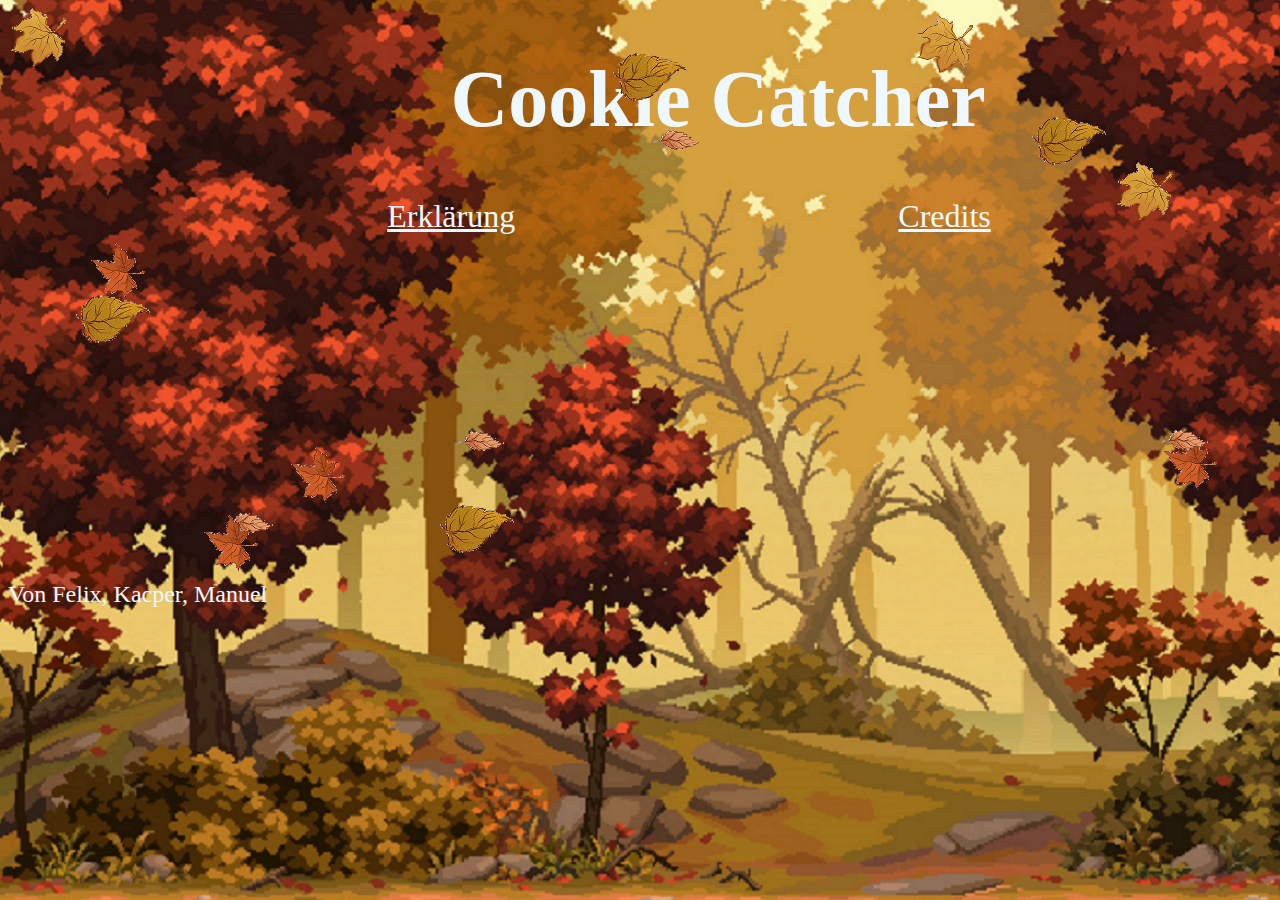
<file: index.html>
<!DOCTYPE html>
<html lang="en">
<head>
    <meta charset="UTF-8">
    <meta http-equiv="X-UA-Compatible" content="IE=edge">
    <link rel="stylesheet" href="style.css">
    <meta name="viewport" content="width=device-width, initial-scale=1.0">
    <body style="background-image:url(Hintergrund.png)">
    <title>Cookie Catcher</title>
</head>
<body>
    <h1 class="titel">Cookie Catcher</h1>
    <a class="text1" href="erklärung.html">Erklärung</a>
    <a class="text1" href="credits.html">Credits</a>
    <p class="boden">Von Felix, Kacper, Manuel</p>
</body>
<script type="text/javascript" src="fallen.js"></script>
</html>
</file>
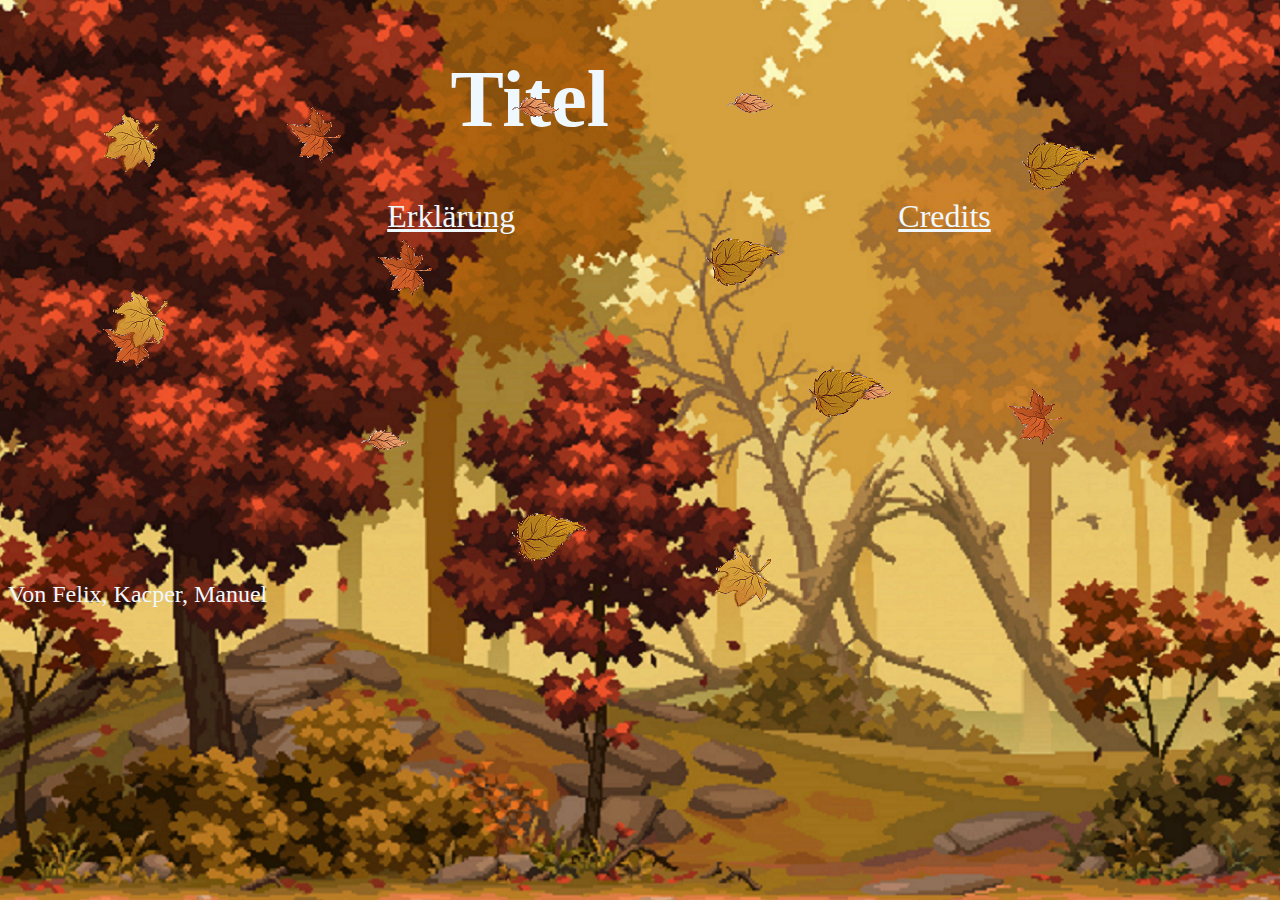
<file: credits.html>
<!DOCTYPE html>
<html lang="en">
<head>
    <meta charset="UTF-8">
    <meta http-equiv="X-UA-Compatible" content="IE=edge">
    <link rel="stylesheet" href="style.css">
    <meta name="viewport" content="width=device-width, initial-scale=1.0">
    <body background="Hintergrund.png" bgproperties=fixed>
        <title>Credits</title>
</head>
<body>
    <h1 class="titel">Titel</h1>
    <a class="text1" href="erklärung.html">Erklärung</a>
    <a class="text1" href="credits.html">Credits</a>
    <a></a>
    <footer><p class="boden">Von Felix, Kacper, Manuel</p></footer>

</body>
<script type="text/javascript" src="fallen.js"></script>
</html>
</file>
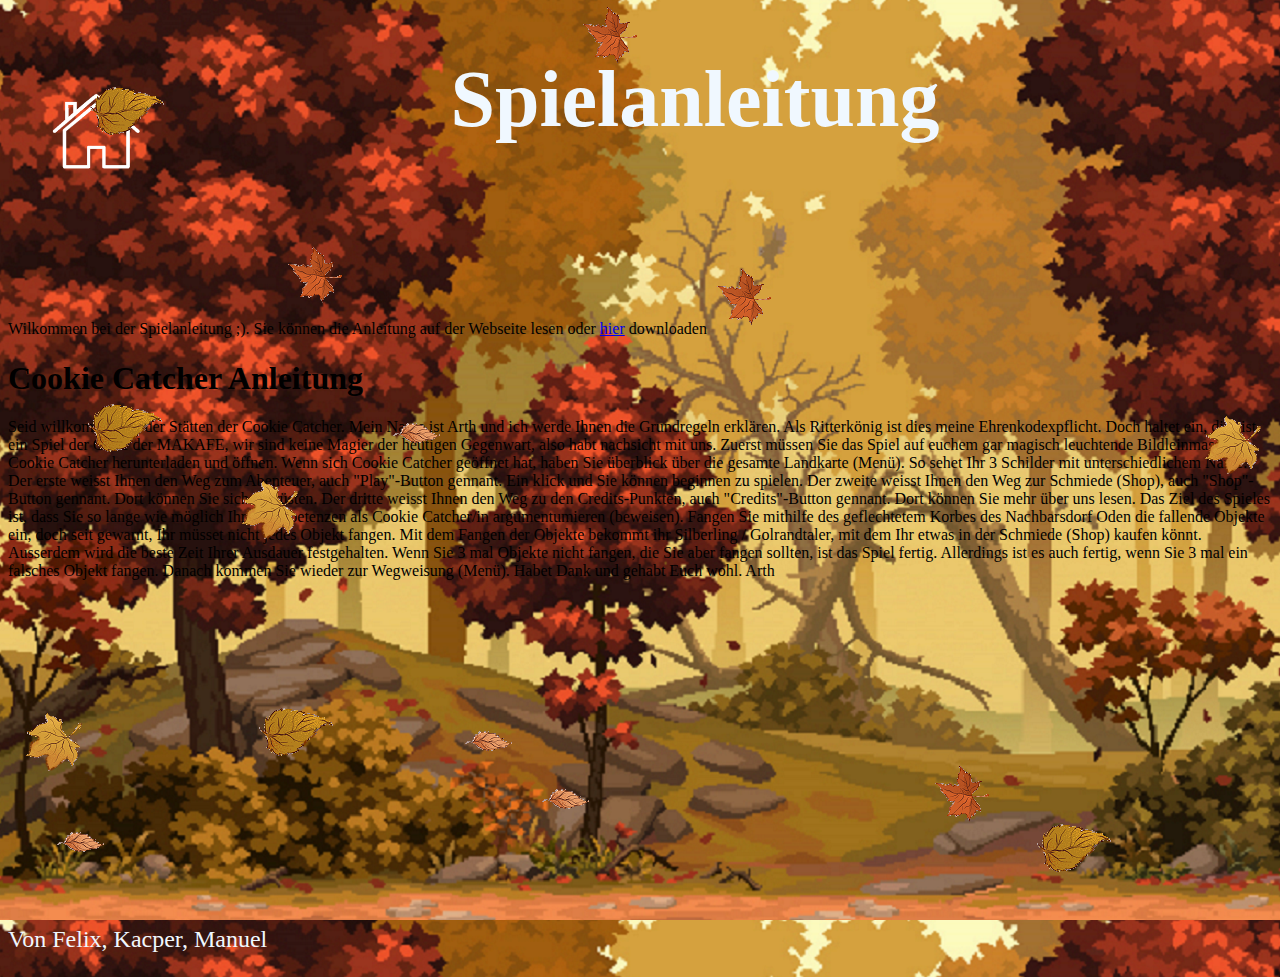
<file: erklärung.html>
<!DOCTYPE html>
<html lang="de">
<head>
    <meta charset="UTF-8">
    <meta http-equiv="X-UA-Compatible" content="IE=edge">
    <link rel="stylesheet" href="style.css">
    <meta name="viewport" content="width=device-width, initial-scale=1.0">
    <body background="Hintergrund.png" bgproperties=fixed>
        <title>Erklärung</title>
</head>
<body>
    <header><h1 class="titel">Spielanleitung</h1>
    <a href="/index.html"><img src="/Haus.png" alt="Homebutton" class="Homebutton"></a>
    </header>
    <p>Wilkommen bei der Spielanleitung ;). Sie können die Anleitung auf der Webseite lesen oder <a href="https://github.com/Lux005/Projekt-IPT-4.1/blob/main/README.md">hier</a> downloaden</p> 
    <h1>Cookie Catcher Anleitung</h1>
    <a>Seid willkommen an der Stätten der Cookie Catcher. Mein Name ist Arth und ich werde Ihnen die Grundregeln erklären. Als Ritterkönig ist dies</a>
    <a>meine Ehrenkodexpflicht. Doch haltet ein, dies ist ein Spiel der Gilde der MAKAFE, wir sind keine Magier der heutigen Gegenwart, also habt</a>
    <a>nachsicht mit uns.</a>

    <a>Zuerst müssen Sie das Spiel auf euchem gar magisch leuchtende Bildleinmaschine Cookie Catcher herunterladen und öffnen. Wenn sich Cookie</a>
    <a>Catcher geöffnet hat, haben Sie überblick über die gesamte Landkarte (Menü). So sehet Ihr 3 Schilder mit unterschiedlichem Name.</a>

    <a>Der erste weisst Ihnen den Weg zum Abenteuer, auch "Play"-Button gennant. Ein klick und Sie können beginnen zu spielen. Der zweite weisst</a>
    <a>Ihnen den Weg zur Schmiede (Shop), auch "Shop"-Button gennant. Dort können Sie sich ausrüsten. Der dritte weisst Ihnen den Weg zu den</a>
    <a>Credits-Punkten, auch "Credits"-Button gennant. Dort können Sie mehr über uns lesen.</a>

    <a>Das Ziel des Spieles ist, dass Sie so lange wie möglich Ihre Kompetenzen als Cookie Catcher/in argumentumieren (beweisen). Fangen Sie</a>
    <a>mithilfe des geflechtetem Korbes des Nachbarsdorf Oden die fallende Objekte ein, doch seit gewarnt, Ihr müsset nicht jedes Objekt fangen. Mit</a>
    <a>dem Fangen der Objekte bekommt ihr Silberling / Golrandtaler, mit dem Ihr etwas in der Schmiede (Shop) kaufen könnt. Ausserdem wird die</a>
    <a>beste Zeit Ihrer Ausdauer festgehalten. Wenn Sie 3 mal Objekte nicht fangen, die Sie aber fangen sollten, ist das Spiel fertig. Allerdings ist es</a>
    <a>auch fertig, wenn Sie 3 mal ein falsches Objekt fangen. Danach kommen Sie wieder zur Wegweisung (Menü).</a>
    <a>Habet Dank und gehabt Euch wohl.</a>
    <a>Arth</a>

    <footer><p class="boden">Von Felix, Kacper, Manuel</p></footer>
</body>
<script type="text/javascript" src="fallen.js"></script>
</html>
</file>
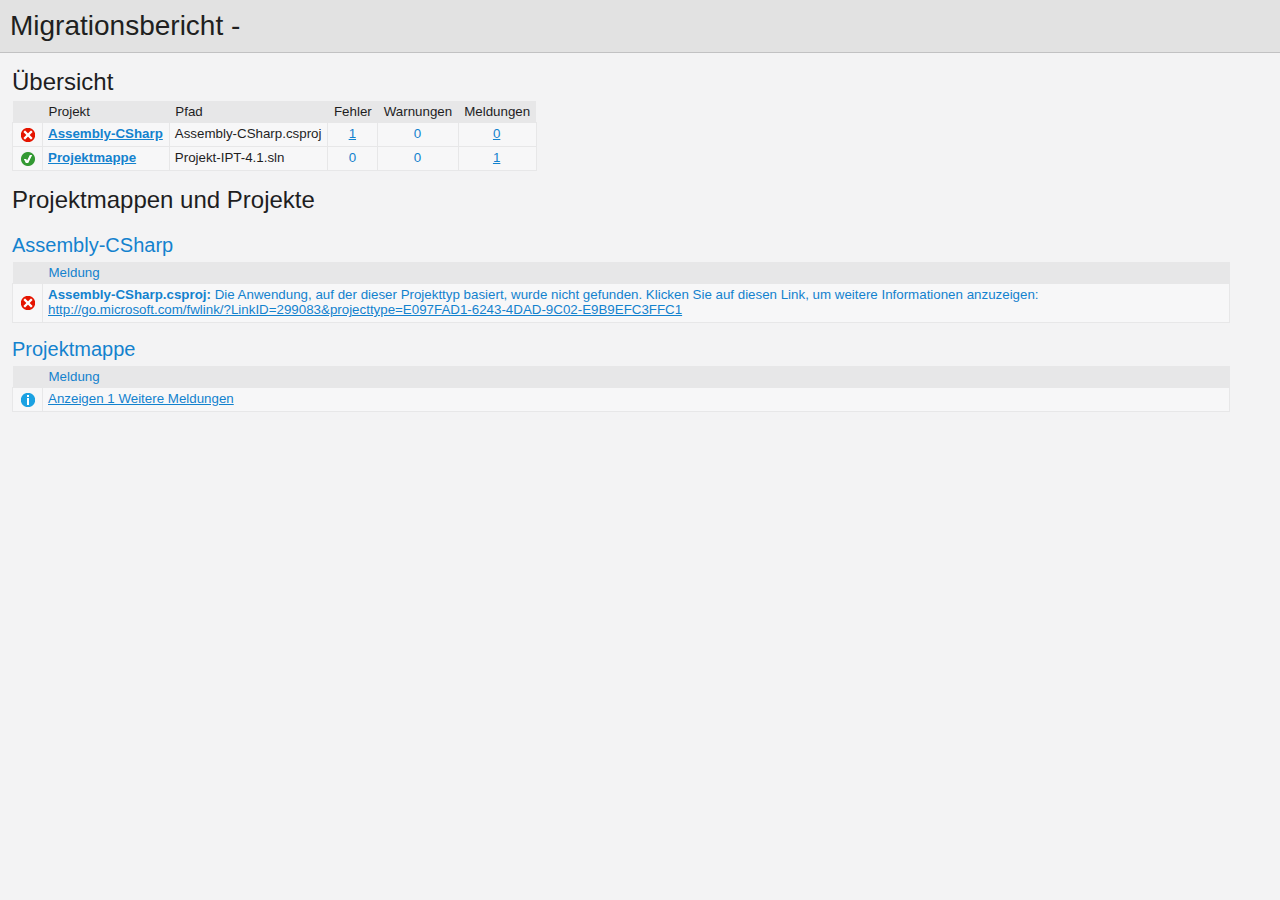
<file: UpgradeLog.htm>
﻿<!DOCTYPE html>
<!-- saved from url=(0014)about:internet -->
 <html xmlns:msxsl="urn:schemas-microsoft-com:xslt"><head><meta content="en-us" http-equiv="Content-Language" /><meta content="text/html; charset=utf-16" http-equiv="Content-Type" /><title _locID="ConversionReport0">
          Migrationsbericht
        </title><style> 
                    /* Body style, for the entire document */
                    body
                    {
                        background: #F3F3F4;
                        color: #1E1E1F;
                        font-family: "Segoe UI", Tahoma, Geneva, Verdana, sans-serif;
                        padding: 0;
                        margin: 0;
                    }

                    /* Header1 style, used for the main title */
                    h1
                    {
                        padding: 10px 0px 10px 10px;
                        font-size: 21pt;
                        background-color: #E2E2E2;
                        border-bottom: 1px #C1C1C2 solid; 
                        color: #201F20;
                        margin: 0;
                        font-weight: normal;
                    }

                    /* Header2 style, used for "Overview" and other sections */
                    h2
                    {
                        font-size: 18pt;
                        font-weight: normal;
                        padding: 15px 0 5px 0;
                        margin: 0;
                    }

                    /* Header3 style, used for sub-sections, such as project name */
                    h3
                    {
                        font-weight: normal;
                        font-size: 15pt;
                        margin: 0;
                        padding: 15px 0 5px 0;
                        background-color: transparent;
                    }

                    /* Color all hyperlinks one color */
                    a
                    {
                        color: #1382CE;
                    }

                    /* Table styles */ 
                    table
                    {
                        border-spacing: 0 0;
                        border-collapse: collapse;
                        font-size: 10pt;
                    }

                    table th
                    {
                        background: #E7E7E8;
                        text-align: left;
                        text-decoration: none;
                        font-weight: normal;
                        padding: 3px 6px 3px 6px;
                    }

                    table td
                    {
                        vertical-align: top;
                        padding: 3px 6px 5px 5px;
                        margin: 0px;
                        border: 1px solid #E7E7E8;
                        background: #F7F7F8;
                    }

                    /* Local link is a style for hyperlinks that link to file:/// content, there are lots so color them as 'normal' text until the user mouse overs */
                    .localLink
                    {
                        color: #1E1E1F;
                        background: #EEEEED;
                        text-decoration: none;
                    }

                    .localLink:hover
                    {
                        color: #1382CE;
                        background: #FFFF99;
                        text-decoration: none;
                    }

                    /* Center text, used in the over views cells that contain message level counts */ 
                    .textCentered
                    {
                        text-align: center;
                    }

                    /* The message cells in message tables should take up all avaliable space */
                    .messageCell
                    {
                        width: 100%;
                    }

                    /* Padding around the content after the h1 */ 
                    #content 
                    {
	                    padding: 0px 12px 12px 12px; 
                    }

                    /* The overview table expands to width, with a max width of 97% */ 
                    #overview table
                    {
                        width: auto;
                        max-width: 75%; 
                    }

                    /* The messages tables are always 97% width */
                    #messages table
                    {
                        width: 97%;
                    }

                    /* All Icons */
                    .IconSuccessEncoded, .IconInfoEncoded, .IconWarningEncoded, .IconErrorEncoded
                    {
                        min-width:18px;
                        min-height:18px; 
                        background-repeat:no-repeat;
                        background-position:center;
                    }

                    /* Success icon encoded */
                    .IconSuccessEncoded
                    {
                        /* Note: Do not delete the comment below. It is used to verify the correctness of the encoded image resource below before the product is released */
                        /* [---XsltValidateInternal-Base64EncodedImage:IconSuccess#Begin#background-image: url(data:image/png;base64,#Separator#);#End#] */
                        background-image: url([data-uri]);
                    }

                    /* Information icon encoded */
                    .IconInfoEncoded
                    {
                        /* Note: Do not delete the comment below. It is used to verify the correctness of the encoded image resource below before the product is released */
                        /* [---XsltValidateInternal-Base64EncodedImage:IconInformation#Begin#background-image: url(data:image/png;base64,#Separator#);#End#] */
                        background-image: url([data-uri]);
                    }

                    /* Warning icon encoded */
                    .IconWarningEncoded
                    {
                        /* Note: Do not delete the comment below. It is used to verify the correctness of the encoded image resource below before the product is released */
                        /* [---XsltValidateInternal-Base64EncodedImage:IconWarning#Begin#background-image: url(data:image/png;base64,#Separator#);#End#] */
                        background-image: url([data-uri]);
                    }

                    /* Error icon encoded */
                    .IconErrorEncoded
                    {
                        /* Note: Do not delete the comment below. It is used to verify the correctness of the encoded image resource below before the product is released */
                        /* [---XsltValidateInternal-Base64EncodedImage:IconError#Begin#background-image: url(data:image/png;base64,#Separator#);#End#] */
                        background-image: url([data-uri]);
                    }
                 </style><script type="text/javascript" language="javascript"> 
          
            // Startup 
            // Hook up the the loaded event for the document/window, to linkify the document content
            var startupFunction = function() { linkifyElement("messages"); };
            
            if(window.attachEvent)
            {
              window.attachEvent('onload', startupFunction);
            }
            else if (window.addEventListener) 
            {
              window.addEventListener('load', startupFunction, false);
            }
            else 
            {
              document.addEventListener('load', startupFunction, false);
            } 
            
            // Toggles the visibility of table rows with the specified name 
            function toggleTableRowsByName(name)
            {
               var allRows = document.getElementsByTagName('tr');
               for (i=0; i < allRows.length; i++)
               {
                  var currentName = allRows[i].getAttribute('name');
                  if(!!currentName && currentName.indexOf(name) == 0)
                  {
                      var isVisible = allRows[i].style.display == ''; 
                      isVisible ? allRows[i].style.display = 'none' : allRows[i].style.display = '';
                  }
               }
            }
            
            function scrollToFirstVisibleRow(name) 
            {
               var allRows = document.getElementsByTagName('tr');
               for (i=0; i < allRows.length; i++)
               {
                  var currentName = allRows[i].getAttribute('name');
                  var isVisible = allRows[i].style.display == ''; 
                  if(!!currentName && currentName.indexOf(name) == 0 && isVisible)
                  {
                     allRows[i].scrollIntoView(true); 
                     return true; 
                  }
               }
               
               return false;
            }
            
            // Linkifies the specified text content, replaces candidate links with html links 
            function linkify(text)
            {
                 if(!text || 0 === text.length)
                 {
                     return text; 
                 }

                 // Find http, https and ftp links and replace them with hyper links 
                 var urlLink = /(http|https|ftp)\:\/\/[a-zA-Z0-9\-\.]+(:[a-zA-Z0-9]*)?\/?([a-zA-Z0-9\-\._\?\,\/\\\+&%\$#\=~;\{\}])*/gi;
                 
                 return text.replace(urlLink, '<a href="$&">$&</a>') ;
            }
            
            // Linkifies the specified element by ID
            function linkifyElement(id)
            {
                var element = document.getElementById(id);
                if(!!element)
                {
                  element.innerHTML = linkify(element.innerHTML); 
                }
            }
            
            function ToggleMessageVisibility(projectName)
            {
              if(!projectName || 0 === projectName.length)
              {
                return; 
              }
              
              toggleTableRowsByName("MessageRowClass" + projectName);
              toggleTableRowsByName('MessageRowHeaderShow' + projectName);
              toggleTableRowsByName('MessageRowHeaderHide' + projectName); 
            }
            
            function ScrollToFirstVisibleMessage(projectName)
            {
              if(!projectName || 0 === projectName.length)
              {
                return; 
              }
              
              // First try the 'Show messages' row
              if(!scrollToFirstVisibleRow('MessageRowHeaderShow' + projectName))
              {
                // Failed to find a visible row for 'Show messages', try an actual message row 
                scrollToFirstVisibleRow('MessageRowClass' + projectName); 
              }
            }
           </script></head><body><h1 _locID="ConversionReport">
          Migrationsbericht - </h1><div id="content"><h2 _locID="OverviewTitle">Übersicht</h2><div id="overview"><table><tr><th></th><th _locID="ProjectTableHeader">Projekt</th><th _locID="PathTableHeader">Pfad</th><th _locID="ErrorsTableHeader">Fehler</th><th _locID="WarningsTableHeader">Warnungen</th><th _locID="MessagesTableHeader">Meldungen</th></tr><tr><td class="IconErrorEncoded" /><td><strong><a href="#Assembly-CSharp">Assembly-CSharp</a></strong></td><td>Assembly-CSharp.csproj</td><td class="textCentered"><a href="#Assembly-CSharpError">1</a></td><td class="textCentered"><a>0</a></td><td class="textCentered"><a href="#">0</a></td></tr><tr><td class="IconSuccessEncoded" /><td><strong><a href="#Solution"><span _locID="OverviewSolutionSpan">Projektmappe</span></a></strong></td><td>Projekt-IPT-4.1.sln</td><td class="textCentered"><a>0</a></td><td class="textCentered"><a>0</a></td><td class="textCentered"><a href="#" onclick="ScrollToFirstVisibleMessage('Solution'); return false;">1</a></td></tr></table></div><h2 _locID="SolutionAndProjectsTitle">Projektmappen und Projekte</h2><div id="messages"><a name="Assembly-CSharp" /><h3>Assembly-CSharp</h3><table><tr id="Assembly-CSharpHeaderRow"><th></th><th class="messageCell" _locID="MessageTableHeader">Meldung</th></tr><tr name="ErrorRowClassAssembly-CSharp"><td class="IconErrorEncoded"><a name="Assembly-CSharpError" /></td><td class="messageCell"><strong>Assembly-CSharp.csproj:
        </strong><span>Die Anwendung, auf der dieser Projekttyp basiert, wurde nicht gefunden. Klicken Sie auf diesen Link, um weitere Informationen anzuzeigen: http://go.microsoft.com/fwlink/?LinkID=299083&amp;projecttype=E097FAD1-6243-4DAD-9C02-E9B9EFC3FFC1</span></td></tr></table><a name="Solution" /><h3 _locID="ProjectDisplayNameHeader">Projektmappe</h3><table><tr id="SolutionHeaderRow"><th></th><th class="messageCell" _locID="MessageTableHeader">Meldung</th></tr><tr name="MessageRowHeaderShowSolution"><td class="IconInfoEncoded" /><td class="messageCell"><a _locID="ShowAdditionalMessages" href="#" name="SolutionMessage" onclick="ToggleMessageVisibility('Solution'); return false;">
          Anzeigen 1 Weitere Meldungen
        </a></td></tr><tr name="MessageRowClassSolution" style="display: none"><td class="IconInfoEncoded"><a name="SolutionMessage" /></td><td class="messageCell"><strong>Projekt-IPT-4.1.sln:
        </strong><span>Die Projektmappendatei erfordert keine Migration.</span></td></tr><tr style="display: none" name="MessageRowHeaderHideSolution"><td class="IconInfoEncoded" /><td class="messageCell"><a _locID="HideAdditionalMessages" href="#" name="SolutionMessage" onclick="ToggleMessageVisibility('Solution'); return false;">
          Ausblenden 1 Weitere Meldungen
        </a></td></tr></table></div></div></body></html>
</file>
<file: style.css>
.titel{
    position: relative;
    margin-left: 35%;
    color: aliceblue;
    font-size: 500%;
    z-index: 1;
}
.text1{
    position: relative;
    margin-left: 30%;
    color: aliceblue;
    font-size: 200%;
    margin-top: 1000%;
    z-index: 1;
}

.boden{
    position: relative;
    margin-top: 27vw;
    color: aliceblue;
    font-size: 150%;
    z-index: 1;
}

.Homebutton{
    position: relative;
    left: 3vw;
    top: -9vw;
    width: 8%;
}
</file>
